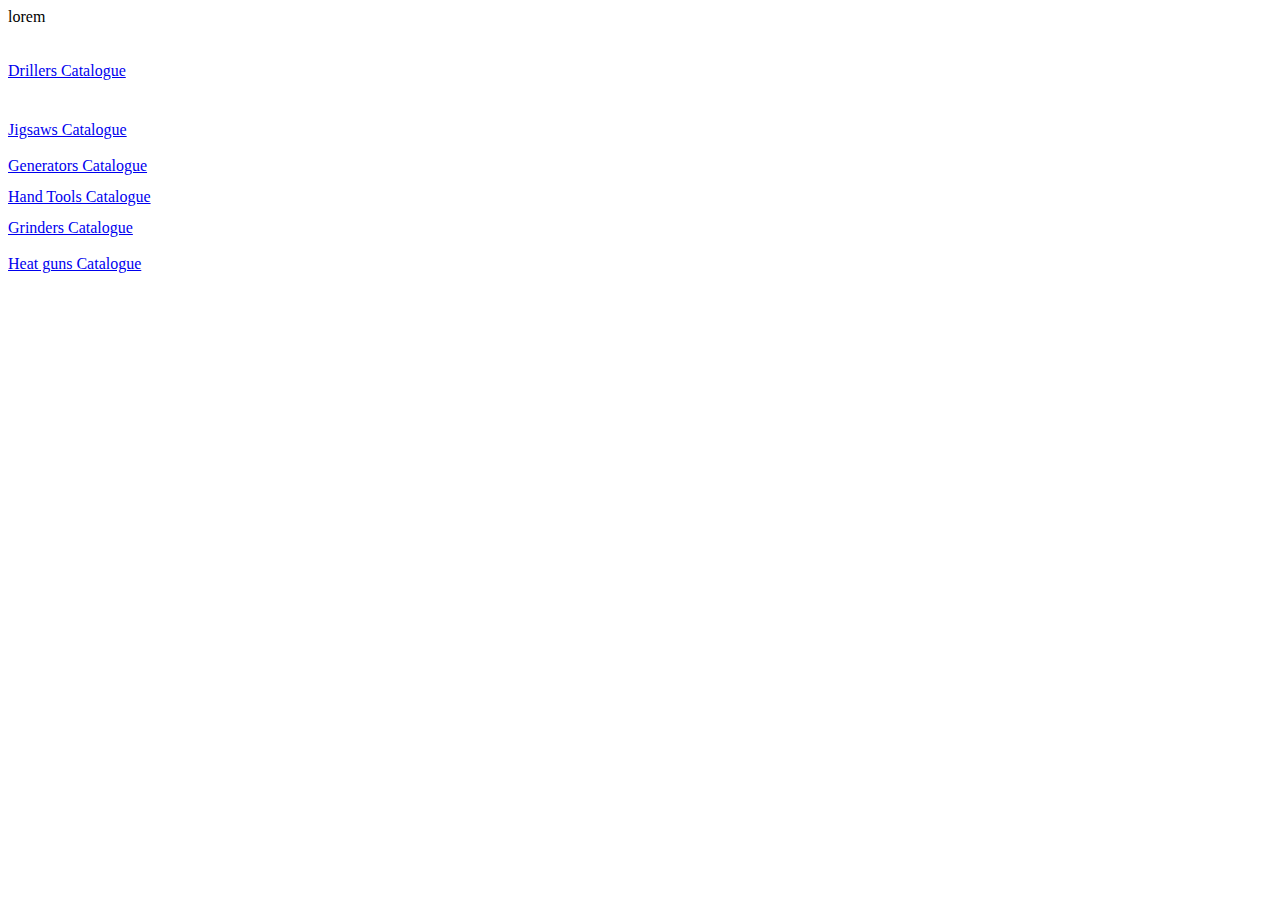
<file: IngecoStore/index.html>
<!doctype html>
<html>

<head>

	<title>Ingeco Store</title>
	
	<meta charset="utf-8">
	<meta name="description" content="Web Store page (test)"/>
    <meta name="keywords" content="Hardware,DIY,tools"/>
  	<meta name="author" content="chinese dude"/>
	<meta name="viewport" content="width=device-width, initial-scale=1"/>
	
	

</head>


<body>
lorem<br><br><br>

<a href="drillers.html" target="_blank" title="Check our drillers">Drillers Catalogue</a>	<pre> </pre>	<!-- every space taped, it increases the space gap between the lines -->
<a href="jigsaw.html" target="_blank" title="Check our jigsaws">Jigsaws Catalogue</a> <br><br>
<a href="generators.html" target="_blank" title="Check our generators">Generators Catalogue</a> <pre></pre>
<a href="handtools.html" target="_blank" title="Check our handtools">Hand Tools Catalogue</a> <pre></pre>
<a href="grinders.html" target="_blank" title="Check our grinders">Grinders Catalogue</a> <br><br>
<a href="heat guns.html" target="_blank" title="Check our heat guns">Heat guns Catalogue</a>






</body>
</html>
</file>
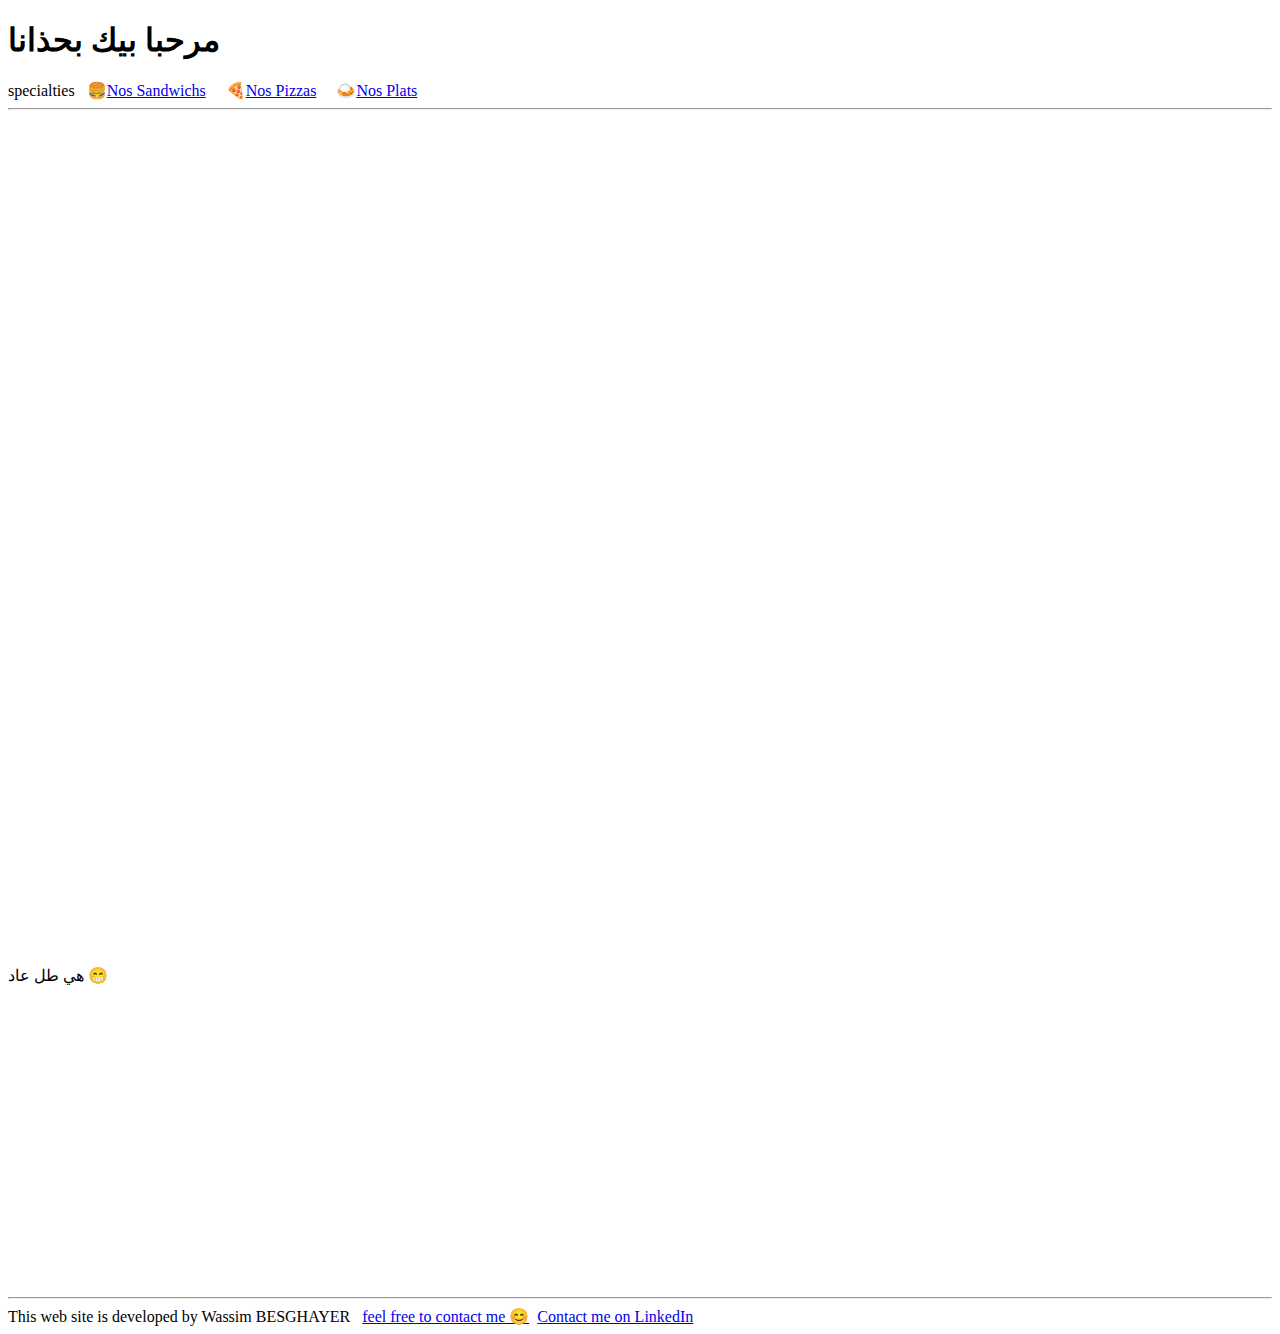
<file: Pizzaria_Steve/index.html>
<!DOCTYPE html>
<html>

<head>
	
	<title>🍕 Pizzaria Steve 🍟🌮</title>
	<meta charset="utf-8">
	<meta name="viewport" content="width=device-width, initial-scale=1">	<!-- this is Responsive web Design stuff -->
	<meta name="description" content="Ahla w Sahla 😘">

	<link rel="stylesheet" type="text/css" href="https://github.com/WassimBesghayer/Web_Projects/blob/main/Pizzaria_Steve/style.css">

</head>


<body>

	<h1>مرحبا بيك بحذانا</h1>

	<navbar>specialties&nbsp;&nbsp;

		<table>
			<tbody>
				<tr>🍔</tr>
				<tr><a href="./sandwichs.html" target="blank" title="بنة و خفة 🤤">Nos Sandwichs</a></tr>&nbsp;&nbsp;&nbsp;&nbsp;
				<tr>🍕</tr>
				<tr><a href="./pizzas.html" target="_blank" title="ذوق تحصل 😉">Nos Pizzas</a></tr>&nbsp;&nbsp;&nbsp;&nbsp;
				<tr>🍛</tr>
				<tr><a href="./plats.html" target="_blank" title="صوابع ذهب 👨🏼‍🍳👌🏼">Nos Plats</a></tr>
			</tbody>
		</table>
	</navbar>
	<hr>

	<pre>


	</pre>
	<centre>
	<iframe width="80%" height="680px" src="https://www.youtube.com/embed/LmlBgJP5sE0?si=sGH6cijgCSomjI9K" title="YouTube video player" frameborder="0" allow="accelerometer; autoplay; clipboard-write; encrypted-media; gyroscope; picture-in-picture; web-share" referrerpolicy="strict-origin-when-cross-origin" allowfullscreen></iframe>
	</centre>
	<pre>




	</pre>
	
	هي طل عاد 😁<br>
	<iframe src="https://www.google.com/maps/embed?pb=!1m14!1m12!1m3!1d199.92554152898703!2d10.178241117830423!3d36.70313545872931!2m3!1f0!2f0!3f0!3m2!1i1024!2i768!4f13.1!5e0!3m2!1sfr!2stn!4v1728574179094!5m2!1sfr!2stn" width="400" height="300" style="border:0;" allowfullscreen="" loading="lazy" referrerpolicy="no-referrer-when-downgrade"></iframe>


</body>

<footer><hr>
	This web site is developed by Wassim BESGHAYER &nbsp; <a href="mailto:wassim.besghayer@outlook.com" target="_blank" title="my mail adress">feel free to contact me 😊</a>&nbsp;&nbsp;<a href="https://www.linkedin.com/in/wassim-besghayer/" target="_blank" title="my Linkedin profile">Contact me on LinkedIn</a>
</footer>
</html>
</file>
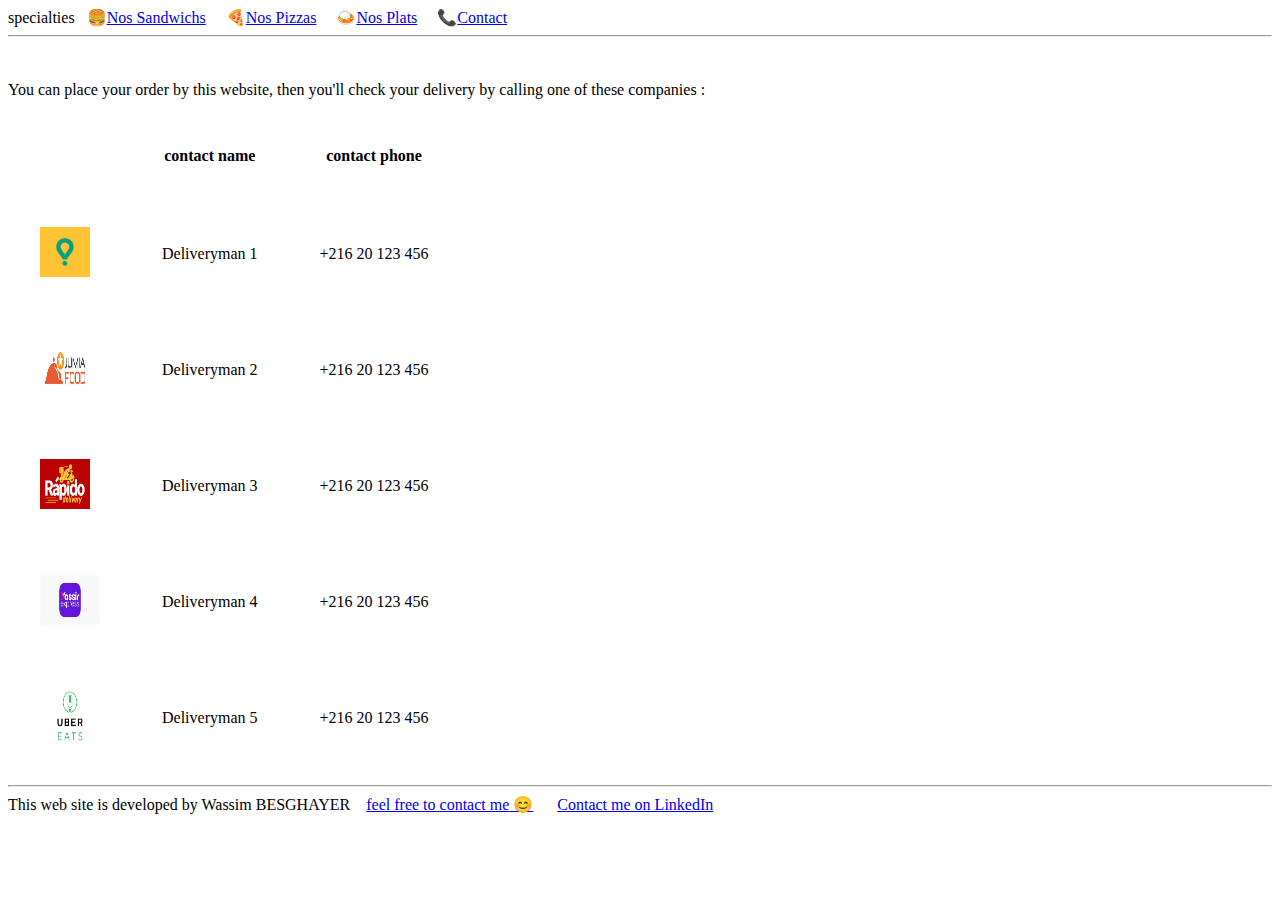
<file: Pizzaria_Steve/contact.html>
<!DOCTYPE html>
<html lang="en">
<head>
    <meta charset="UTF-8">
    <meta name="viewport" content="width=device-width, initial-scale=1.0">
    <title>Contact</title>
</head>

<body>
    <navbar>specialties&nbsp;&nbsp;

		<table>
			<tbody>
				<tr>🍔</tr>
				<tr><a href="./sandwichs.html" target="blank" title="بنة و خفة 🤤">Nos Sandwichs</a></tr>&nbsp;&nbsp;&nbsp;&nbsp;
				<tr>🍕</tr>
				<tr><a href="./pizzas.html" target="_blank" title="ذوق تحصل 😉">Nos Pizzas</a></tr>&nbsp;&nbsp;&nbsp;&nbsp;
				<tr>🍛</tr>
				<tr><a href="./plats.html" target="_blank" title="صوابع ذهب 👨🏼‍🍳👌🏼">Nos Plats</a></tr>&nbsp;&nbsp;&nbsp;&nbsp;
                <tr>📞</tr>
				<tr><a href="./contact.html" target="_blank" title="to place an order">Contact</a></tr>
			</tbody>
		</table>
	</navbar>
	<hr>    
<pre>

</pre>
    <p>You can place your order by this website, then you'll check your delivery by calling one of these companies :</p>
    <table cellpadding="30px">
        <thead>
            <tr>
                <th></th> <th>contact name</th> <th>contact phone</th>
            </tr>
        </thead>

        <tbody>
            <tr>
                <td><img src="./media/images/Glovo-logo.jpg" alt="go fix the bug !" width="50px" height="50px"></td> <td>Deliveryman 1</td> <td>+216 20 123 456</td>
            </tr>
            <tr>
                <td><img src="./media/images/Jumia food-logo.jpg" alt="go fix the bug !" width="50px" height="50px"></td> <td>Deliveryman 2</td> <td>+216 20 123 456</td>
            </tr>
            <tr>
                <td><img src="./media/images/rapido-logo.jpg" alt="go fix the bug !" width="50px" height="50px"></td> <td>Deliveryman 3</td> <td>+216 20 123 456</td>
            </tr>
            <tr>
                <td><img src="./media/images/yassir-logo.jpg" alt="go fix the bug !" width="60px" height="50px"></td> <td>Deliveryman 4</td> <td>+216 20 123 456</td>
            </tr>
            <tr>
                <td><img src="./media/images/Uber Eats-logo.jpg" alt="go fix the bug !" width="60px" height="50px"></td> <td>Deliveryman 5</td> <td>+216 20 123 456</td>
            </tr>
        </tbody>

    </table>










    <footer><hr>
        This web site is developed by Wassim BESGHAYER &nbsp;&nbsp; <a href="mailto:wassim.besghayer@outlook.com" target="_blank" title="my mail adress">feel free to contact me 😊</a>&nbsp;&nbsp;&nbsp;&nbsp;&nbsp;&nbsp;<a href="https://www.linkedin.com/in/wassim-besghayer/" target="_blank" title="my Linkedin profile">Contact me on LinkedIn</a>
    </footer>
</body>
</html>
</file>
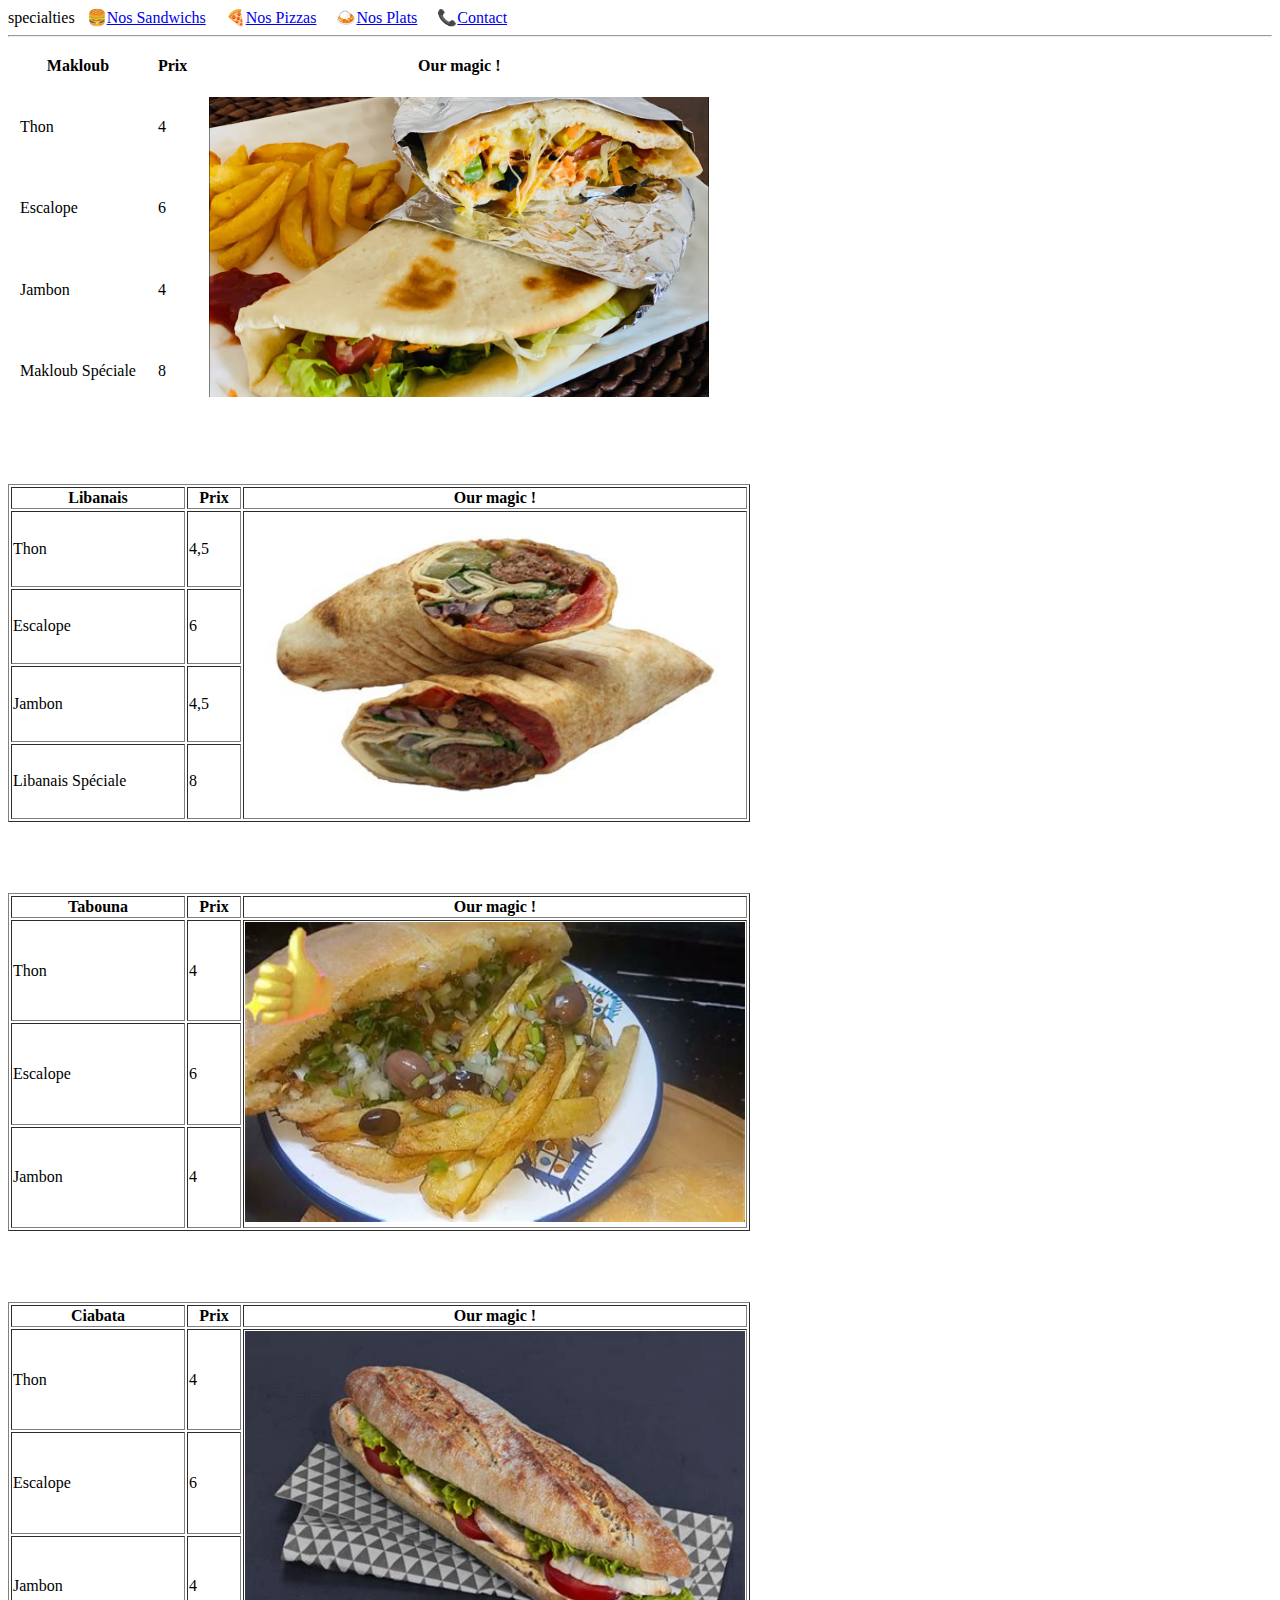
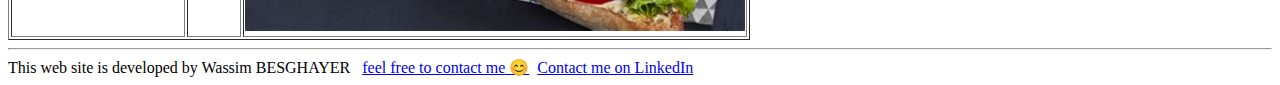
<file: Pizzaria_Steve/sandwichs.html>
<!doctype html>
<html>

<head>
	<meta charset="utf-8">
	<meta name="description" content="بنة و خفة 🍔🌮🍟">
	<meta name="viewport" content="width=device-width, initial-scale=1">
	<title>Nos Sandwichs 🍔🌮🍟</title>
</head>

<body>

	<navbar>specialties&nbsp;&nbsp;

		<table>
			<tbody>
				<tr>🍔</tr>
				<tr><a href="./sandwichs.html" target="blank" title="بنة و خفة 🤤">Nos Sandwichs</a></tr>&nbsp;&nbsp;&nbsp;&nbsp;
				<tr>🍕</tr>
				<tr><a href="./pizzas.html" target="_blank" title="ذوق تحصل 😉">Nos Pizzas</a></tr>&nbsp;&nbsp;&nbsp;&nbsp;
				<tr>🍛</tr>
				<tr><a href="./plats.html" target="_blank" title="صوابع ذهب 👨🏼‍🍳👌🏼">Nos Plats</a></tr>&nbsp;&nbsp;&nbsp;&nbsp;
				<tr>📞</tr>
				<tr><a href="./contact.html" target="_blank" title="to place an order">Contact</a></tr>
			</tbody>
		</table>
	</navbar>
	<hr>

	<div class="ma9loub">
		<table border="0" cellpadding="10px" cellspacing="2px">		<!-- border="0" => invisible border -->

			<thead>
				<tr>
					<th>Makloub</th><th>Prix</th><th>Our magic !</th>
				</tr>
			</thead>

			<tbody>
				<tr>
					<td>Thon</td> <td>4</td> <td rowspan="4"><img src="./media/images/ma9loub.jpg" alt="You know it !!!" width="500px" height="300px"></td>
				</tr>
				<tr>
					<td>Escalope</td> <td>6</td>
				</tr>
				<tr>
					<td>Jambon</td> <td>4</td>
				</tr>
				<tr>
					<td>Makloub Spéciale</td> <td>8</td>
				</tr>

			</tbody>
		</table>
	</div>
				<pre>
					

				</pre>
	<div class="libanais">
		<table border="1">
			<thead>
				<tr>				
					<th width="170px">Libanais</th> <th width="50px">Prix</th> <th>Our magic !</th>
				</tr>
			</thead>

			<tbody>
				<tr>
					<td>Thon</td> <td>4,5</td> <td rowspan="4"><img src="./media/images/libanais.jpeg" alt="lia w lik rabbi" width="500px" height="300px"></td>
				</tr>
				<tr>
					<td>Escalope</td> <td>6</td>
				</tr>
				<tr>
					<td>Jambon</td> <td>4,5</td>
				</tr>
				<tr>
					<td>Libanais Spéciale</td> <td>8</td>
				</tr>
			</tbody>
		</table>
	</div>

				<pre>
					

				</pre>
	<div class="tabouna">
		<table border="1" >
			<thead>
				<tr>
					<th width="170px">Tabouna</th> <th width="50px">Prix</th> <th>Our magic !</th>
				</tr>
			</thead>

			<tbody>
				<tr>
					<td>Thon</td> <td>4</td> <td rowspan="4"><img src="./media/images/tabouna.jpg" alt="lia w lik rabbi" width="500px" height="300px"></td>
				</tr>
				<tr>
					<td>Escalope</td> <td>6</td>
				</tr>
				<tr>
					<td>Jambon</td> <td>4</td>
				</tr>
			</tbody>
		</table>
	</div>

				<pre>
					

				</pre>
	<div class="ciabata">
		<table border="1" >
			<thead>
				<tr>
					<th width="170px">Ciabata</th> <th width="50px">Prix</th> <th>Our magic !</th>
				</tr>
			</thead>

			<tbody>
				<tr>
					<td>Thon</td> <td>4</td> <td rowspan="4"><img src="./media/images/ciabata.jpeg" alt="lia w lik rabbi" width="500px" height="300px"></td>
				</tr>
				<tr>
					<td>Escalope</td> <td>6</td>
				</tr>
				<tr>
					<td>Jambon</td> <td>4</td>
				</tr>
			</tbody>
		</table>
	</div>

</body>

<footer><hr>
	This web site is developed by Wassim BESGHAYER &nbsp; <a href="mailto:wassim.besghayer@outlook.com" target="_blank" title="my mail adress">feel free to contact me 😊</a>&nbsp;&nbsp;<a href="https://www.linkedin.com/in/wassim-besghayer/" target="_blank" title="my Linkedin profile">Contact me on LinkedIn</a>
</footer>

</html>
</file>
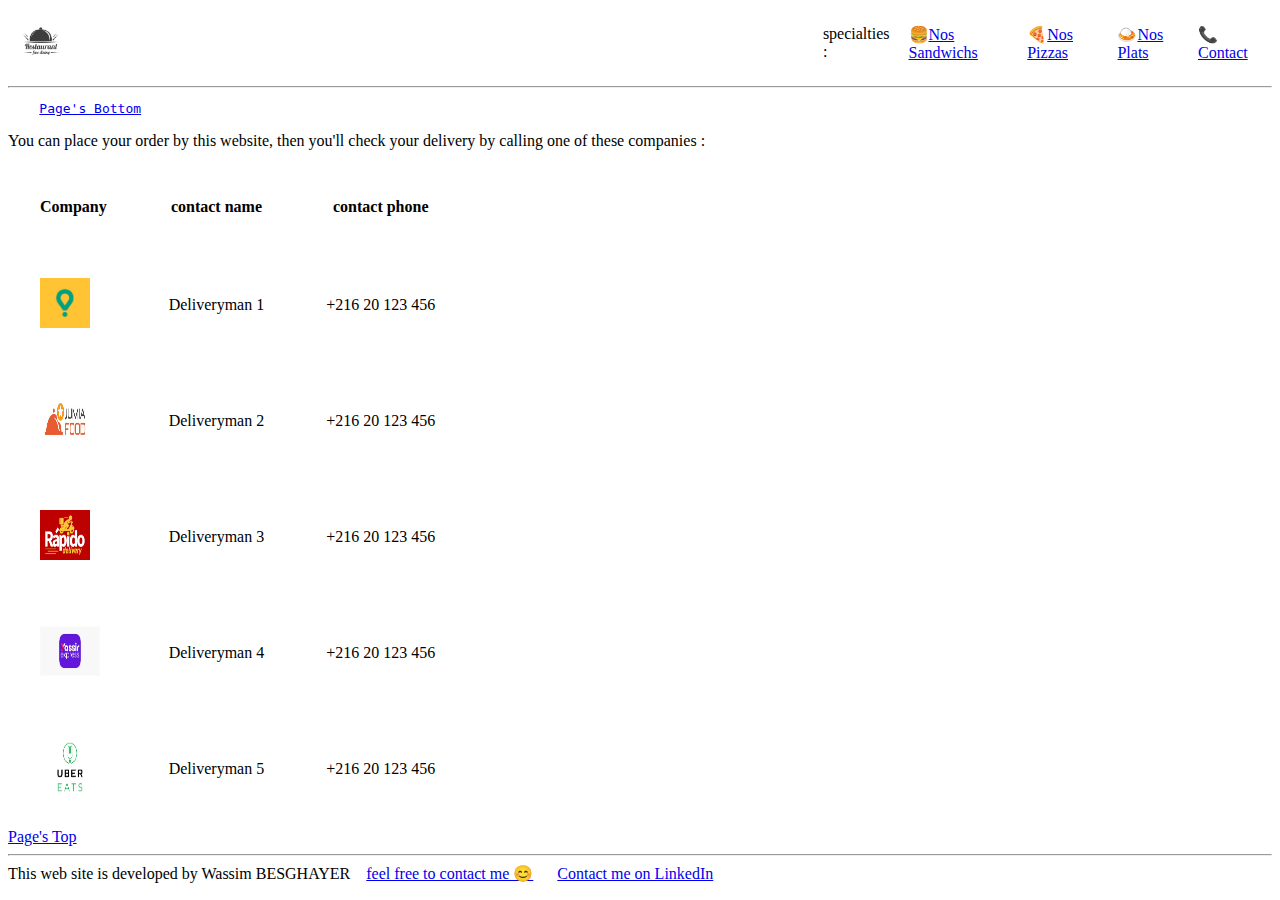
<file: Restaurant/contact.html>
<!DOCTYPE html>
<html lang="en">
<head>
    <meta charset="UTF-8">
    <meta name="viewport" content="width=device-width, initial-scale=1.0">
    <title>Contact ☎️</title>
</head>

<body>
    <header>
		<table width="100%" border="0">
			<tr>
				<td>
					<a href="./index.html" target="_blank" title="Go to home page">
						<img src="./media/images/restaurent_logo.jpg" alt="Go fix this bug !" width="60px" height="60px">
					</a>
				</td>
				
				<nav>
					<td>
						<table align="right" width="40%" border="0" >
							<tr>
								<td>specialties :&nbsp;&nbsp;</td>
								<td>🍔<a href="./sandwichs.html" target="blank" title="بنة و خفة 🤤">Nos Sandwichs</a></td>&nbsp;&nbsp;&nbsp;&nbsp;
								<td>🍕<a href="./pizzas.html" target="_blank" title="ذوق تحصل 😉">Nos Pizzas</a></td>&nbsp;&nbsp;&nbsp;&nbsp;
								<td>🍛<a href="./plats.html" target="_blank" title="صوابع ذهب 👨🏼‍🍳👌🏼">Nos Plats</a></td>&nbsp;&nbsp;&nbsp;&nbsp;
								<td>📞<a href="./contact.html" target="_blank" title="to place an order">Contact</a></td>
							</tr>
						</table>
					</td>
				</nav>
			</tr>
		</table>
	</header>
	<hr>    
<pre>
    <a href="#BottomOfThePage">Page's Bottom</a>
</pre>
    <p id="TopOfThePage">You can place your order by this website, then you'll check your delivery by calling one of these companies :</p>
    <table cellpadding="30px"  id="BottomOfThePage">
        <thead>
            <tr>
                <th>Company</th> <th>contact name</th> <th>contact phone</th>
            </tr>
        </thead>
                                                                    <!-- do radio button (for choosing a delivery agent) and embed it in the table -->
        <tbody>
            <tr>
                <td><img src="./media/images/Glovo-logo.jpg" alt="go fix the bug !" width="50px" height="50px"></td> <td>Deliveryman 1</td> <td>+216 20 123 456</td>
            </tr>
            <tr>
                <td><img src="./media/images/Jumia food-logo.jpg" alt="go fix the bug !" width="50px" height="50px"></td> <td>Deliveryman 2</td> <td>+216 20 123 456</td>
            </tr>
            <tr>
                <td><img src="./media/images/rapido-logo.jpg" alt="go fix the bug !" width="50px" height="50px"></td> <td>Deliveryman 3</td> <td>+216 20 123 456</td>
            </tr>
            <tr>
                <td><img src="./media/images/yassir-logo.jpg" alt="go fix the bug !" width="60px" height="50px"></td> <td>Deliveryman 4</td> <td>+216 20 123 456</td>
            </tr>
            <tr>
                <td><img src="./media/images/Uber Eats-logo.jpg" alt="go fix the bug !" width="60px" height="50px"></td> <td>Deliveryman 5</td> <td>+216 20 123 456</td>
            </tr>
        </tbody>

    </table>


    <a href="#TopOfThePage">Page's Top</a>

    <footer><hr>
        This web site is developed by Wassim BESGHAYER &nbsp;&nbsp; <a href="mailto:wassim.besghayer@outlook.com" target="_blank" title="my mail adress">feel free to contact me 😊</a>&nbsp;&nbsp;&nbsp;&nbsp;&nbsp;&nbsp;<a href="https://www.linkedin.com/in/wassim-besghayer/" target="_blank" title="my Linkedin profile">Contact me on LinkedIn</a>
    </footer>
</body>
</html>
</file>
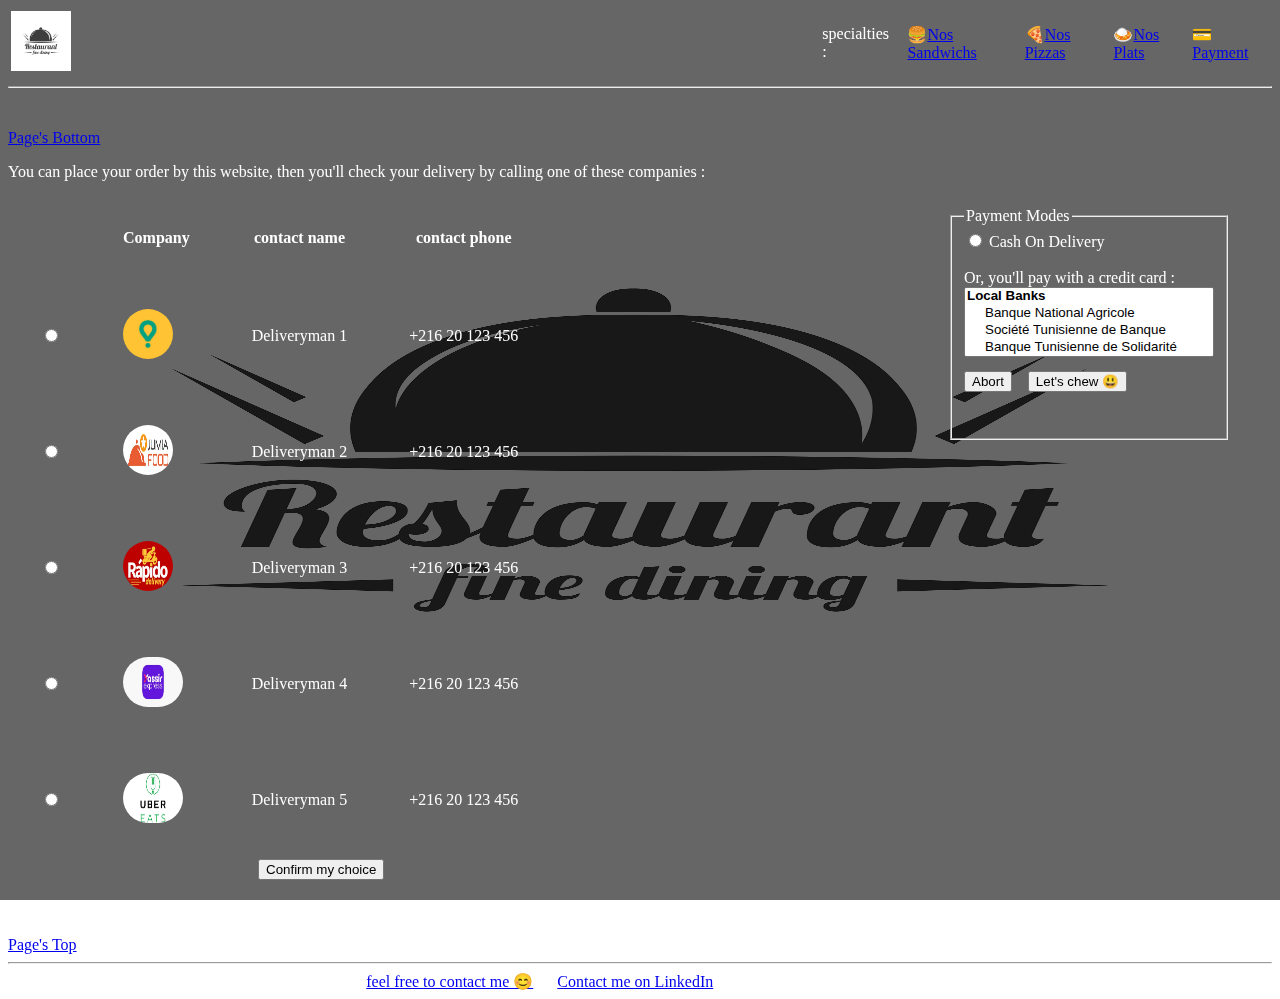
<file: Restaurant/Payment.html>
<!DOCTYPE html>
<html lang="en">
<head>
    <meta charset="UTF-8">
    <meta name="viewport" content="width=device-width, initial-scale=1.0">
    <link rel="stylesheet" type="text/css" href="./style-contact.css">
    <title>Payment 💳</title>
</head>

<body>
    <header>
		<table width="100%" border="0">
			<tr>
				<td>
					<a href="./index.html" target="_blank" title="Go to home page">
						<img id="logo" src="./media/images/restaurent_logo.jpg" alt="Go fix this bug !" width="60px" height="60px">
					</a>
				</td>
				
				<nav>
					<td>
						<table align="right" width="40%" border="0" >
							<tr>
								<td>specialties :&nbsp;&nbsp;</td>
								<td>🍔<a href="./sandwichs.html" target="blank" title="بنة و خفة 🤤">Nos Sandwichs</a></td>&nbsp;&nbsp;&nbsp;&nbsp;
								<td>🍕<a href="./pizzas.html" target="_blank" title="ذوق تحصل 😉">Nos Pizzas</a></td>&nbsp;&nbsp;&nbsp;&nbsp;
								<td>🍛<a href="./plats.html" target="_blank" title="صوابع ذهب 👨🏼‍🍳👌🏼">Nos Plats</a></td>&nbsp;&nbsp;&nbsp;&nbsp;
								<td>💳<a href="./Payment.html" target="_blank" title="to place an order">Payment</a></td>
							</tr>
						</table>
					</td>
				</nav>
			</tr>
		</table>
	</header>
	<hr>    
<pre>
    
</pre>
    <a href="#BottomOfThePage">Page's Bottom</a>
    <p id="TopOfThePage">You can place your order by this website, then you'll check your delivery by calling one of these companies :</p>
    
    <aside>
        <fieldset>
			<legend>Payment Modes</legend>
			<input id="" type="radio" name="" value=""> <label for="">Cash On Delivery</label><br><br>
                <form> 
                    <label for="PC">Or, you'll pay with a credit card : &nbsp;&nbsp;&nbsp;&nbsp;</label> <br>
                    <select name="" id="Banks" multiple> 
                        <optgroup label="Local Banks"> 
                            <option value="BNA">Banque National Agricole</option>
                            <option value="STB">Société Tunisienne de Banque</option>  
                            <option value="BTS">Banque Tunisienne de Solidarité</option> 
                            <option value="Amen">Amen Bank</option>
                            <option value="BH">Banque de l'Habitat</option> 
                        </optgroup>
        
                        <optgroup label="International Credit Cards"> 
                            <option value="Visa">Visa</option>
                            <option value="MC">Master Card</option>
                            <option value="AmExp">American Express</option> 
                           </optgroup> 
        
                    </select> <pre></pre> <input type="reset" value="Abort"> &nbsp;&nbsp; <input type="submit" value="Let's chew 😃"> 
                </form> <br><br>
			
		</fieldset>
    </aside>

    <main>    
        <table cellpadding="30px"  id="BottomOfThePage">
            <thead>
                <tr>
                    <th></th> <th>Company</th> <th>contact name</th> <th>contact phone</th>
                </tr>
            </thead>
                                                                        <!-- do radio button (for choosing a delivery agent) and embed it in the table -->
            <tbody>
                <tr>
                    <td><input type="radio" name="Deliveryman" value="Glovo"></td>
                    <td><img src="./media/images/Glovo-logo.jpg" alt="go fix the bug !" width="50px" height="50px"></td>
                    <td>Deliveryman 1</td>
                    <td>+216 20 123 456</td>
                </tr>
                <tr>
                    <td><input type="radio" name="Deliveryman" value="Jumia Food"></td>
                    <td><img src="./media/images/Jumia food-logo.jpg" alt="go fix the bug !" width="50px" height="50px"></td>
                    <td>Deliveryman 2</td>
                    <td>+216 20 123 456</td>
                </tr>
                <tr>
                    <td><input type="radio" name="Deliveryman" value="Rapido"></td>
                    <td><img src="./media/images/rapido-logo.jpg" alt="go fix the bug !" width="50px" height="50px"></td>
                    <td>Deliveryman 3</td>
                    <td>+216 20 123 456</td>
                </tr>
                <tr>
                    <td><input type="radio" name="Deliveryman" value="Yassir Express"></td>
                    <td><img src="./media/images/yassir-logo.jpg" alt="go fix the bug !" width="60px" height="50px"></td>
                    <td>Deliveryman 4</td>
                    <td>+216 20 123 456</td>
                </tr>
                <tr>
                    <td><input type="radio" name="Deliveryman" value="Uber Eats"></td>
                    <td><img src="./media/images/Uber Eats-logo.jpg" alt="go fix the bug !" width="60px" height="50px"></td>
                    <td>Deliveryman 5</td>
                    <td>+216 20 123 456</td>
                </tr>
            </tbody>
        </table>

        <input type="submit" value="Confirm my choice" style="margin-left: 250px;">
        <pre>

        </pre>

        <a href="#TopOfThePage">Page's Top</a>
    </main>

    <footer><hr>
        This web site is developed by Wassim BESGHAYER &nbsp;&nbsp; <a href="mailto:wassim.besghayer@outlook.com" target="_blank" title="my mail adress">feel free to contact me 😊</a>&nbsp;&nbsp;&nbsp;&nbsp;&nbsp;&nbsp;<a href="https://www.linkedin.com/in/wassim-besghayer/" target="_blank" title="my Linkedin profile">Contact me on LinkedIn</a>
    </footer>
</body>
</html>
</file>
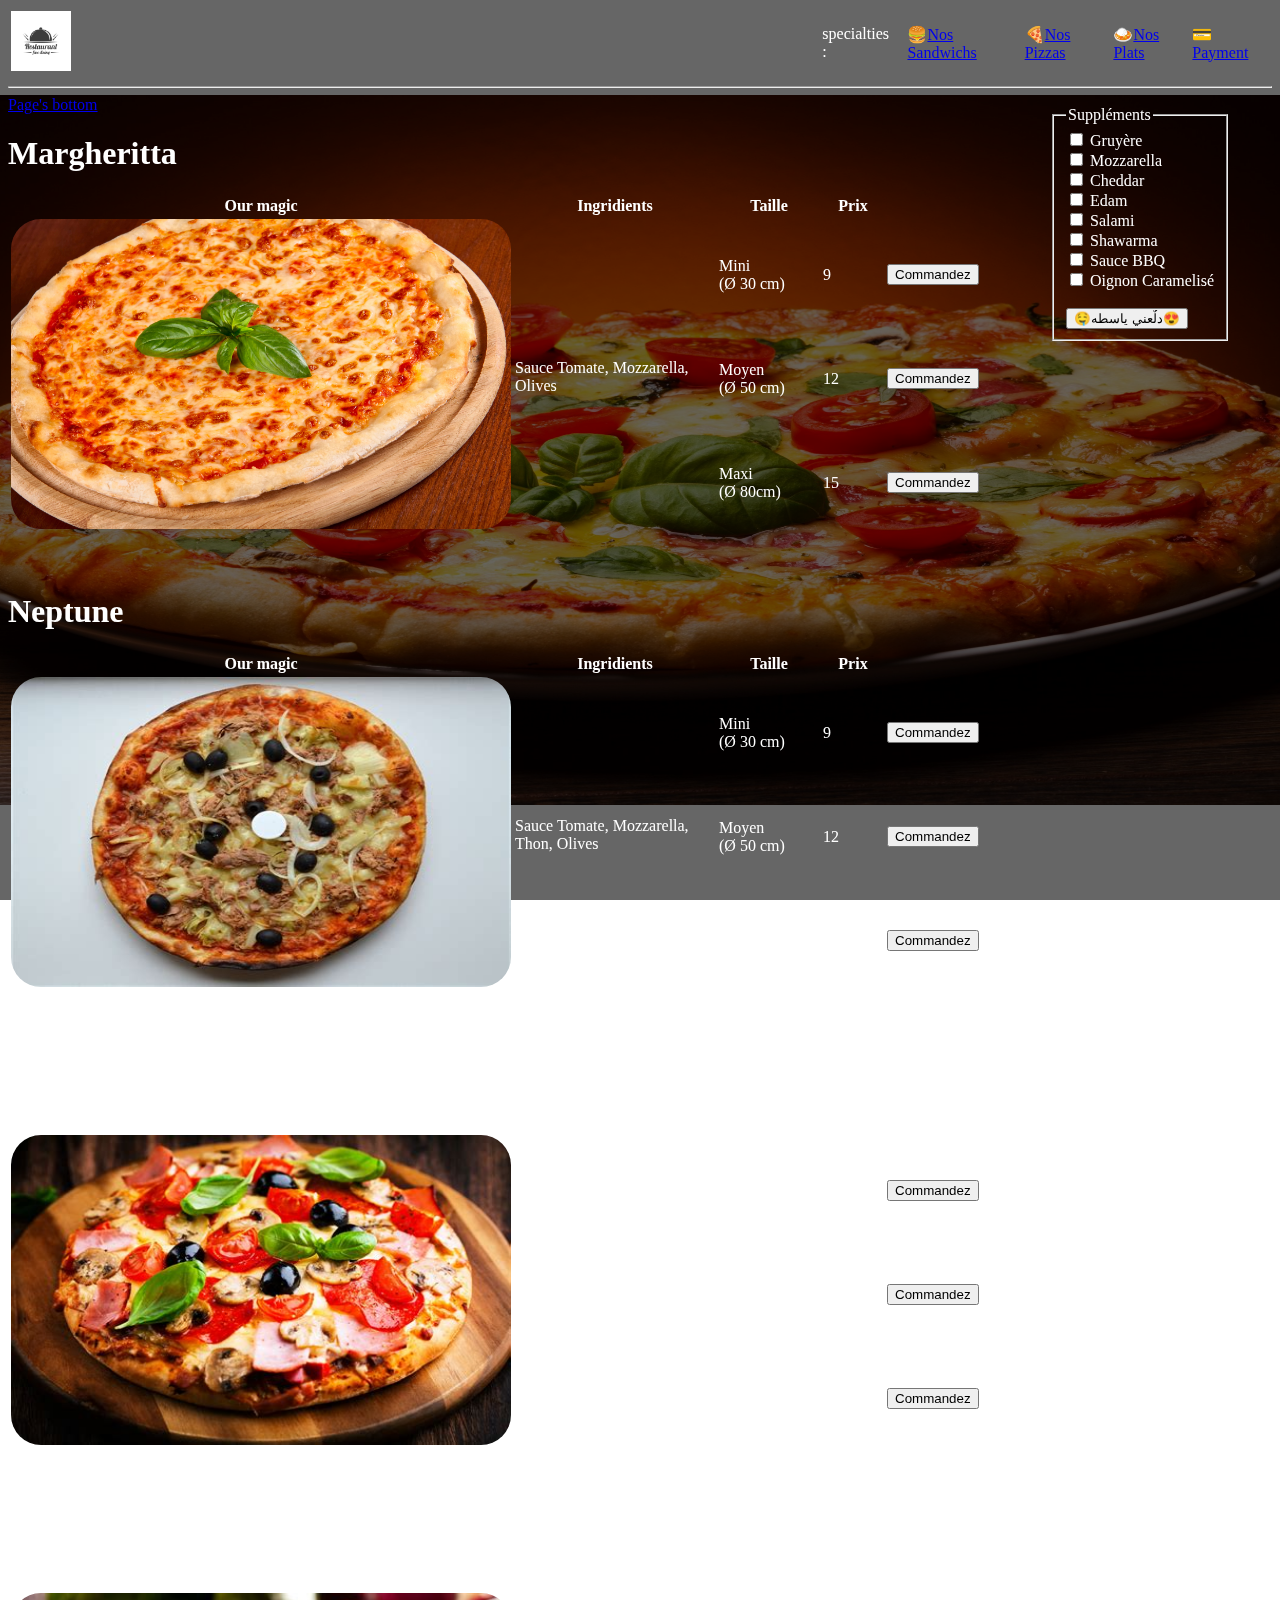
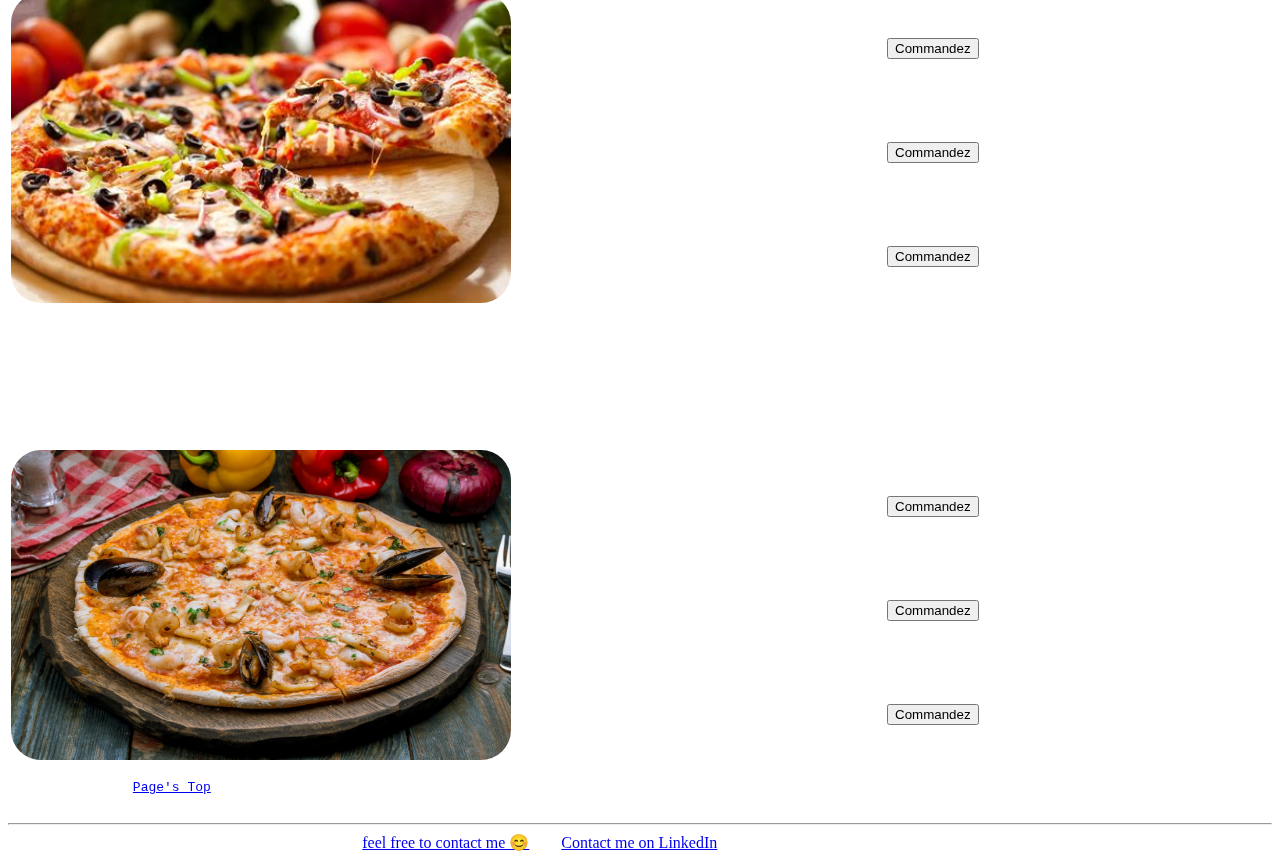
<file: Restaurant/pizzas.html>
<!doctype html>
<html>
<head>
	<meta charset="utf-8">
	<meta name="viewport" content="width=device-width, initial-scale=1">
	<meta name="description" content="ذوق تحصل 😉">
	<link rel="stylesheet" type="text/css" href="./style-pizza.css">
	<title>Pizzas 🍕</title>
</head>


<body>
	<header>
		<table width="100%" border="0">
			<tr>
				<td>
					<a href="./index.html" target="_blank" title="Go to home page">
						<img id="logo" src="./media/images/restaurent_logo.jpg" alt="Go fix this bug !" width="60px" height="60px">
					</a>
				</td>
				
				<nav>
					<td>
						<table align="right" width="40%" border="0" >
							<tr>
								<td>specialties :&nbsp;&nbsp;</td>
								<td>🍔<a href="./sandwichs.html" target="blank" title="بنة و خفة 🤤">Nos Sandwichs</a></td>&nbsp;&nbsp;&nbsp;&nbsp;
								<td>🍕<a href="./pizzas.html" target="_blank" title="ذوق تحصل 😉">Nos Pizzas</a></td>&nbsp;&nbsp;&nbsp;&nbsp;
								<td>🍛<a href="./plats.html" target="_blank" title="صوابع ذهب 👨🏼‍🍳👌🏼">Nos Plats</a></td>&nbsp;&nbsp;&nbsp;&nbsp;
								<td>💳<a href="./Payment.html" target="_blank" title="to place an order">Payment</a></td>
							</tr>
						</table>
					</td>
				</nav>
			</tr>
		</table>
	</header>
	<hr>

	<aside>
		<fieldset>
			<legend>Suppléments</legend>
			<input id="" type="checkbox" name="Supplement" value=""> <label for="Gr">Gruyère</label><br>
			<input id="" type="checkbox" name="Supplement" value=""> <label for="Mz">Mozzarella</label> <br>
			<input id="" type="checkbox" name="Supplement" value=""> <label for="Chdr">Cheddar</label><br>
			<input id="" type="checkbox" name="Supplement" value=""> <label for="Edm">Edam</label><br>
			<input id="" type="checkbox" name="Supplement" value=""> <label for="Slm">Salami</label><br>
			<input id="" type="checkbox" name="Supplement" value=""> <label for="Swrm">Shawarma</label><br>
			<input id="" type="checkbox" name="Supplement" value=""> <label for="sBBQ">Sauce BBQ</label><br>
			<input id="" type="checkbox" name="Supplement" value=""> <label for="OgnCrml">Oignon Caramelisé</label> <br><br>
			<input type="submit" value="🤤دلٌعني ياسطه😍">
		</fieldset>
	</aside>
	
	<main>
		<a href="#BottomOfThePage">Page's bottom</a>
		<section id="TopOfThePage">
			<div class="margheritta">
				<h1>Margheritta</h1>

				<table border="0">
					<thead>
						<tr>
							<th>Our magic</th> <th width="100px">Ingridients</th> <th width="100px">Taille</th> <th width="60px">Prix</th> <th width="90px"></th>
						</tr>
					</thead>

					<tbody>
						<tr>
							<td rowspan="5"><img src="./media/images/pizzaMargherita.jpg" alt="teswiret el pizza" width="500px" height="310px"></td>
						</tr>
						<tr>
							<td rowspan="5" width="200px"><p>Sauce Tomate, Mozzarella, Olives</p></td>	<!-- rowspan="5" because we have 5 <tr> despite the table have 3 rows -->
						</tr>
						<tr>
							<td height="100px">Mini<br>(Ø 30 cm)</td> <td>9</td> <td><button>Commandez</button></td>
						</tr>
						<tr>
							<td height="100px">Moyen<br>(Ø 50 cm)</td> <td>12</td> <td><button>Commandez</button></td>
						</tr>
						<tr>
							<td height="100px">Maxi<br>(Ø 80cm)</td> <td>15</td> <td><button>Commandez</button></td>
						</tr>
					</tbody>
				</table>
			</div>
		</section>	
			<br><br>

		<section>
			<div class="neptune">
				<h1>Neptune</h1>
				
					<table border="0">

						<thead>
							<tr>
								<th>Our magic</th> <th width="100px">Ingridients</th> <th width="100px">Taille</th> <th width="60px">Prix</th> <th width="90px"></th>
							</tr>
						</thead>

						<tbody>
							<tr>
								<td rowspan="5"><img src="./media/images/pizzaNeptune.jpeg" alt="teswiret el pizza" width="500px" height="310px"></td>
							</tr>
							<tr>
								<td rowspan="5" width="200px">Sauce Tomate, Mozzarella, Thon, Olives</td>
							</tr>
							<tr>
								<td height="100px">Mini<br>(Ø 30 cm)</td> <td>9</td> <td><button>Commandez</button></td>
							</tr>
							<tr>
								<td height="100px">Moyen<br>(Ø 50 cm)</td> <td>12</td> <td><button>Commandez</button></td>
							</tr>
							<tr>
								<td height="100px">Maxi<br>(Ø 80cm)</td> <td>15</td> <td><button>Commandez</button></td>
							</tr>
						</tbody>
					</table>
			</div>
		</section>	
			<br><br>

		<section>	
			<div class="4saisons">
				<h1>4 saisons</h1>
				<table border="0">
						<thead>
							<tr>
								<th>Our magic</th> <th width="100px">Ingridients</th> <th width="100px">Taille</th> <th width="60px">Prix</th> <th width="90px"></th>
							</tr>
						</thead>

						<tbody>
							<tr>
								<td rowspan="5"><img src="./media/images/4saisons.jpeg" alt="teswiret el pizza" width="500px" height="310px"></td>
							</tr>
							<tr>
								<td rowspan="5" width="200px"><p>Sauce Tomate, Mozzarella, Jambon, Escalope, Salami, Thon, Oignon, Epinard, Olives</p></td>
							</tr>
							<tr>
								<td height="100px">Mini<br>(Ø 30 cm)</td> <td>9</td> <td><button>Commandez</button></td>
							</tr>
							<tr>
								<td height="100px">Moyen<br>(Ø 50 cm)</td> <td>12</td> <td><button>Commandez</button></td>
							</tr>
							<tr>
								<td height="100px">Maxi<br>(Ø 80cm)</td> <td>15</td> <td><button>Commandez</button></td>
							</tr>
						</tbody>
					</table>
			</div>
		</section>
			<br><br>

		<section>	
			<div class="mexicaine">
				<h1>Mexicaine</h1>
				<table border="0">
						<thead>
							<tr>
								<th>Our magic</th> <th width="100px">Ingridients</th> <th width="100px">Taille</th> <th width="60px">Prix</th> <th width="90px"></th>
							</tr>
						</thead>

						<tbody>
							<tr>
								<td rowspan="5"><img src="./media/images/pizzaMexicana.jpeg" alt="teswiret el pizza" width="500px" height="310px"></td>
							</tr>
							<tr>
								<td rowspan="5" width="200px"><p>Sauce Tomate, Mozzarella, Viande Hachée, Oignon, Epinard, Olives</p></td>
							</tr>
							<tr>
								<td height="100px">Mini<br>(Ø 30 cm)</td> <td>9</td> <td><button>Commandez</button></td>
							</tr>
							<tr>
								<td height="100px">Moyen<br>(Ø 50 cm)</td> <td>12</td> <td><button>Commandez</button></td>
							</tr>
							<tr>
								<td height="100px">Maxi<br>(Ø 80cm)</td> <td>15</td> <td><button>Commandez</button></td>
							</tr>
						</tbody>
					</table>
			</div>
		</section>
		
		
			<br><br>

		<section>	
			<div class="fruit de mer" id="BottomOfThePage">
				<h1>
					Fruit de Mer</h1>
				<table border="0">
						<thead>
							<tr>
								<th>Our magic</th> <th width="100px">Ingridients</th> <th width="100px">Taille</th> <th width="60px">Prix</th> <th width="90px"></th>
							</tr>
						</thead>

						<tbody>
							<tr>
								<td rowspan="5"><img src="./media/images/pizzaSeaFood.jpg" alt="teswiret el pizza" width="500px" height="310px"></td>
							</tr>
							<tr>
								<td rowspan="5" width="200px"><p>Sauce Tomate, Mozzarella, Calamar, Oignon, Epinard, Olives, Chevrette, Crevéte</p></td>
							</tr>
							<tr>
								<td height="100px">Mini<br>(Ø 30 cm)</td> <td>15</td> <td><button>Commandez</button></td>
							</tr>
							<tr>
								<td height="100px">Moyen<br>(Ø 50 cm)</td> <td>18</td> <td><button>Commandez</button></td>
							</tr>
							<tr>
								<td height="100px">Maxi<br>(Ø 80cm)</td> <td>22</td> <td><button>Commandez</button></td>
							</tr>
						</tbody>
					</table>
			</div>
		</section>	
	</main>







	<pre>
		<a href="#TopOfThePage">Page's Top</a>
	</pre>

			



</body>

<footer><hr>
	This web site is developed by Wassim BESGHAYER &nbsp; 
	<a href="mailto:wassim.besghayer@outlook.com" target="_blank" title="my mail adress">feel free to contact me 😊</a>
	&nbsp;&nbsp;&nbsp;&nbsp;&nbsp;&nbsp;
	<a href="https://www.linkedin.com/in/wassim-besghayer/" target="_blank" title="my Linkedin profile">Contact me on LinkedIn</a>
</footer>

</html>
</file>
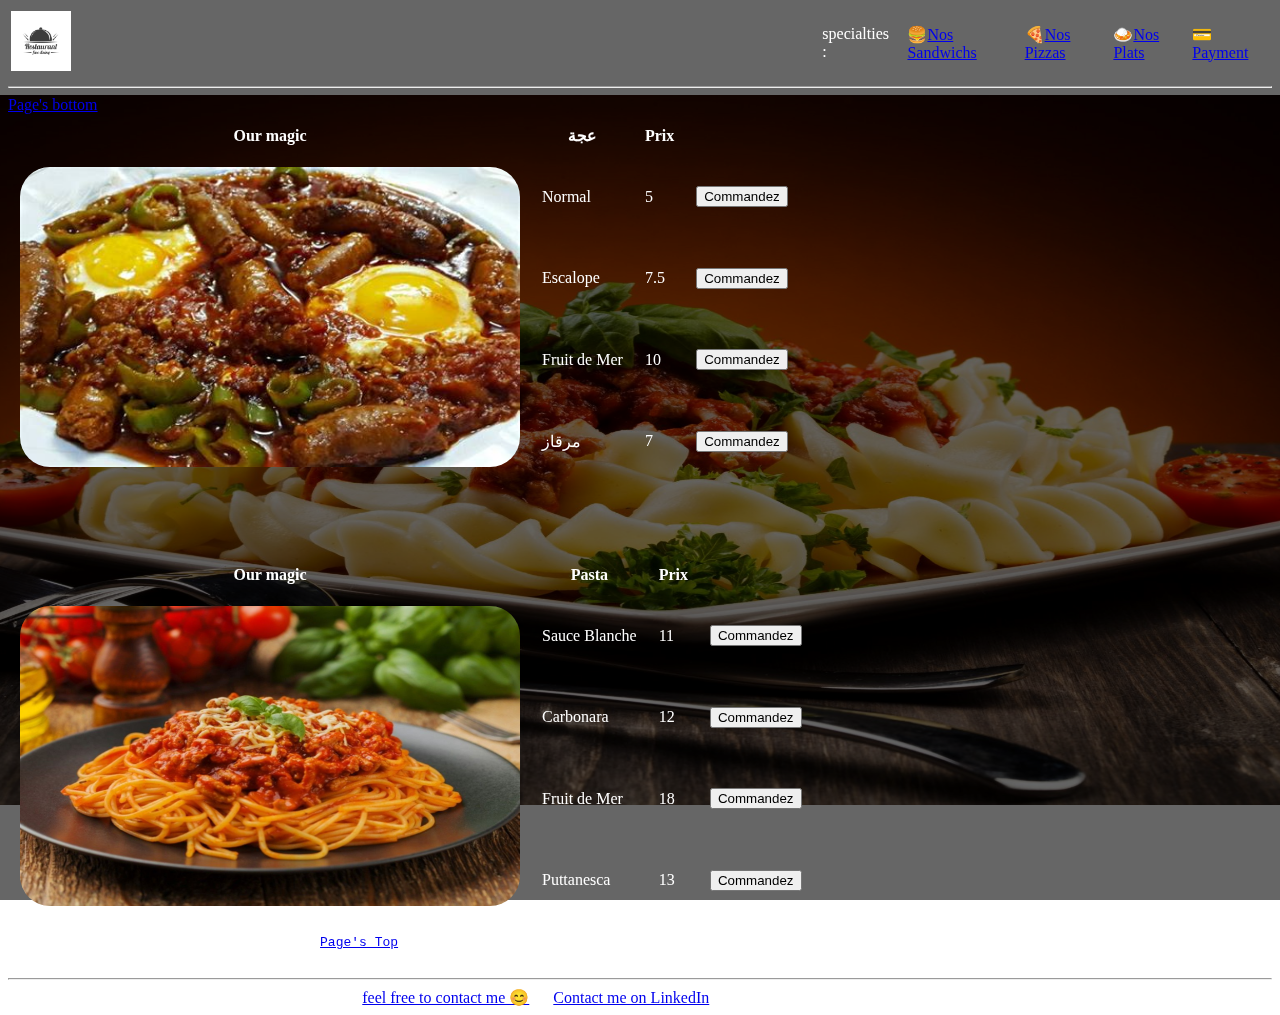
<file: Restaurant/plats.html>
<!DOCTYPE html>
<html lang="en">
<head>
    <meta charset="UTF-8">
    <meta name="viewport" content="width=device-width, initial-scale=1.0">
	<link rel="stylesheet" type="text/css" href="./style-plats.css">
    <title>Plats 🍲🍝</title>
</head>

<body>
	<header>
		<table width="100%" border="0">
			<tr>
				<td>
					<a href="./index.html" target="_blank" title="Go to home page">
						<img id="logo" src="./media/images/restaurent_logo.jpg" alt="Go fix this bug !" width="60px" height="60px">
					</a>
				</td>
				
				<nav>
					<td>
						<table align="right" width="40%" border="0" >
							<tr>
								<td>specialties :&nbsp;&nbsp;</td>
								<td>🍔<a href="./sandwichs.html" target="blank" title="بنة و خفة 🤤">Nos Sandwichs</a></td>&nbsp;&nbsp;&nbsp;&nbsp;
								<td>🍕<a href="./pizzas.html" target="_blank" title="ذوق تحصل 😉">Nos Pizzas</a></td>&nbsp;&nbsp;&nbsp;&nbsp;
								<td>🍛<a href="./plats.html" target="_blank" title="صوابع ذهب 👨🏼‍🍳👌🏼">Nos Plats</a></td>&nbsp;&nbsp;&nbsp;&nbsp;
								<td>💳<a href="./Payment.html" target="_blank" title="to place an order">Payment</a></td>
							</tr>
						</table>
					</td>
				</nav>
			</tr>
		</table>
	</header>
	<hr>

	


	<main>
		<a href="#BottomOfThePage">Page's bottom</a>
		<section>
			<div class="3ejja" id="TopOfThePage">
				<table border="0" cellpadding="10px" cellspacing="2px">

					<thead>
						<tr>
							<th>Our magic</th> <th>عجة</th> <th>Prix</th>
						</tr>
					</thead>

					<tbody>
						<tr>
							<td rowspan="4"><img src="./media/images/عجة مرقاز.jpg" alt="You know it !!!" width="500px" height="300px"></td> <td>Normal</td> <td>5</td><td><button>Commandez</button></td>
						</tr>
						<tr>
							<td>Escalope</td> <td>7.5</td> <td><button>Commandez</button></td>
						</tr>
						<tr>
							<td>Fruit de Mer</td> <td>10</td> <td><button>Commandez</button></td>
						</tr>
						<tr>
							<td>مرقاز</td> <td>7</td> <td><button>Commandez</button></td>
						</tr>

					</tbody>
				</table>
			</div>
		</section>	
						<pre>
							

						</pre>

		<section>				
			<div class="Pasta"id="BottomOfThePage">
				<table border="0" cellpadding="10px" cellspacing="2px">

					<thead>
						<tr>
							<th>Our magic</th> <th>Pasta</th> <th>Prix</th>
						</tr>
					</thead>

					<tbody>
						<tr>
							<td rowspan="4"><img src="./media/images/pasta.jpg" alt="You know it !!!" width="500px" height="300px"></td> <td>Sauce Blanche</td> <td>11</td><td><button>Commandez</button></td>
						</tr>
						<tr>
							<td>Carbonara</td> <td>12</td> <td><button>Commandez</button></td>
						</tr>
						<tr>
							<td>Fruit de Mer</td> <td>18</td> <td><button>Commandez</button></td>
						</tr>
						<tr>
							<td>Puttanesca</td> <td>13</td> <td><button>Commandez</button></td>
						</tr>

					</tbody>
				</table>
			</div>
		</section>	
	</main>	


				<pre>
					<a href="#TopOfThePage">Page's Top</a>
				</pre>

</body>

<footer><hr>
	This web site is developed by Wassim BESGHAYER &nbsp; <a href="mailto:wassim.besghayer@outlook.com" target="_blank" title="my mail adress">feel free to contact me 😊</a>&nbsp;&nbsp;&nbsp;&nbsp;&nbsp;&nbsp;<a href="https://www.linkedin.com/in/wassim-besghayer/" target="_blank" title="my Linkedin profile">Contact me on LinkedIn</a>
</footer>

</html>
</file>
<file: Restaurant/style-contact.css>
body{
    color: white;
    background-image: url("./media/images/restaurent_logo.jpg");
    background-size: /*cover ; */ 1550px 710px ;	/*Ensure the image covers the entire background | width  height */
    background-position: center; /* Center the background image */
    background-attachment: fixed; /* Make the background fixed (pinned) */
    background-repeat: no-repeat; /* Prevent the image from repeating */
    
    }

    /* Add alpha transparency by using a semi-transparent overlay */
    body::before {	/*pseudo-element creates a transparent layer that applies over the background image but behind any content. */
    content: '';
    position: fixed;
    top: 0;
    left: 0;
    width: 100%;
    height: 100%;
    background-color: rgba(0, 0, 0, 0.6); /* Adjust the RGB values and alpha for transparency */
    z-index: -1; /* Keep it behind the content */
    }

    aside {
        display: block;     /* to display the option line by line */
        position: fixed;   /* pins the <aside> relative to the viewport, so it doesn't move during scrolling.  */
        right: 0;           /* Pin to the left */
        float: right;       /* Align the aside to the left (optional) */
        padding: 10px;
        margin-right: 40px;
        }
      
    img{
        border-radius: 30px;
    }  

    #logo {
      border-radius: 0%;
    }

    #Banks {
      width: 250px;
    }
</file>
<file: Restaurant/style-pizza.css>
body{
    color: white;
    background-image: url("./media/images/pizza-background.jpg");
    background-size: /*cover ; */ 1550px 710px ;	/*Ensure the image covers the entire background | width  height */
    background-position: center; /* Center the background image */
    background-attachment: fixed; /* Make the background fixed (pinned) */
    background-repeat: no-repeat; /* Prevent the image from repeating */
    }

    /* Add alpha transparency by using a semi-transparent overlay */
    body::before {	/*pseudo-element creates a transparent layer that applies over the background image but behind any content. */
    content: '';
    position: fixed;
    top: 0;
    left: 0;
    width: 100%;
    height: 100%;
    background-color: rgba(0, 0, 0, 0.6); /* Adjust the RGB values and alpha for transparency */
    z-index: -1; /* Keep it behind the content */
    }

    aside {
        display: block;     /* to display the option line by line */
        position: fixed;   /* pins the <aside> relative to the viewport, so it doesn't move during scrolling.  */
        right: 0;           /* Pin to the left */
        float: right;       /* Align the aside to the left (optional) */
        padding: 10px;
        margin-right: 40px;
      }

    img{
        border-radius: 30px;
    }

    #logo {
        border-radius: 0%;
    }
</file>
<file: Restaurant/style-plats.css>
body{
    color: white;
    background-image: url("./media/images/dish-background.jpg");
    background-size: /*cover ; */ 1550px 710px ;	/*Ensure the image covers the entire background | width  height */
    background-position: center; /* Center the background image */
    background-attachment: fixed; /* Make the background fixed (pinned) */
    background-repeat: no-repeat; /* Prevent the image from repeating */
    }

    /* Add alpha transparency by using a semi-transparent overlay */
    body::before {	/*pseudo-element creates a transparent layer that applies over the background image but behind any content. */
    content: '';
    position: fixed;
    top: 0;
    left: 0;
    width: 100%;
    height: 100%;
    background-color: rgba(0, 0, 0, 0.6); /* Adjust the RGB values and alpha for transparency */
    z-index: -1; /* Keep it behind the content */
    }

    aside {
        display: block;     /* to display the option line by line */
        position: fixed;   /* pins the <aside> relative to the viewport, so it doesn't move during scrolling.  */
        right: 0;           /* Pin to the left */
        float: right;       /* Align the aside to the left (optional) */
        padding: 10px;
        margin-right: 40px;
      }

    img{
        border-radius: 30px;
    }  

    #logo {
        border-radius: 0%;
    }
</file>
